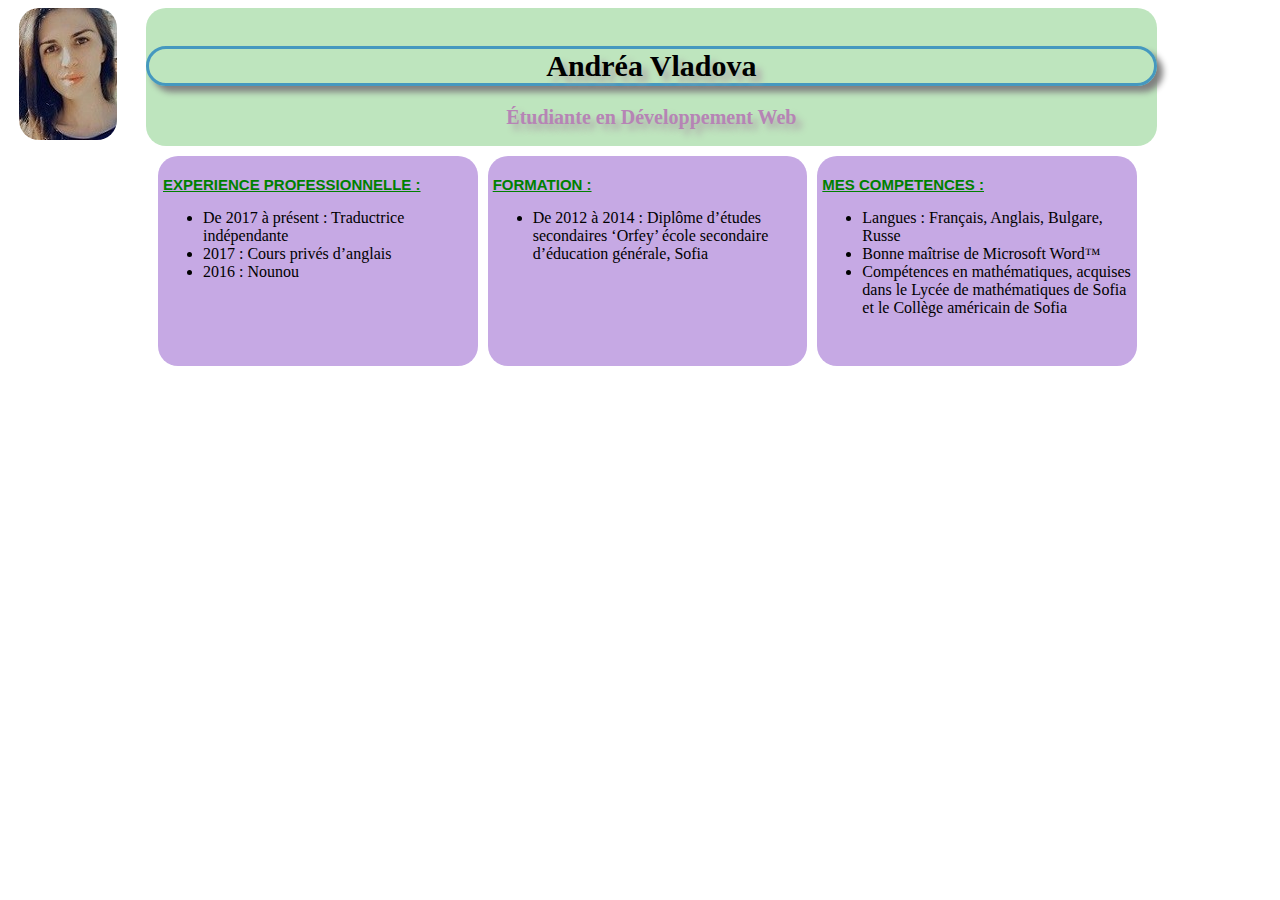
<file: Partie 1/index.html>
<!DOCTYPE html>
<html lang="fr">

<head>
    <meta charset="UTF-8">
    <meta http-equiv="X-UA-Compatible" content="IE=edge">
    <meta name="viewport" content="width=device-width, initial-scale=1.0">
    <link rel="stylesheet" href="css/cv_styles.css">
    <title>Voici mon CV</title>
</head>

<body>
    <div id="conteneur">
        <div id="image"><img src="img/andréa.jpg" alt="andrea"></div>
        <div id="element1"><br>
            <h1>Andréa Vladova</h1>
            <h2>Étudiante en Développement Web</h2>
        </div>
       
        <div id="element2">
            <h3>EXPERIENCE PROFESSIONNELLE : </h3>
            <ul>
                <li>De 2017 à présent : Traductrice indépendante</li>
                <li>2017 : Cours privés d’anglais</li>
                <li>2016 : Nounou</li>
            </ul>
        </div>
        <div id="element3">
            <h3>FORMATION : </h3>
            <ul>
                <li>De 2012 à 2014 : Diplôme d’études secondaires
                    ‘Orfey’ école secondaire d’éducation générale, Sofia</li>

            </ul>
        </div>
        <div id="element4">
            <h3>MES COMPETENCES : </h3>
            <ul>
                <li>Langues : Français, Anglais, Bulgare, Russe</li>
                <li>Bonne maîtrise de Microsoft Word™</li>
                <li>Compétences en mathématiques, acquises dans le Lycée de mathématiques de Sofia et le Collège
                    américain de Sofia </li>
            </ul>
        </div>
    </div>
</body>

</html>
</file>
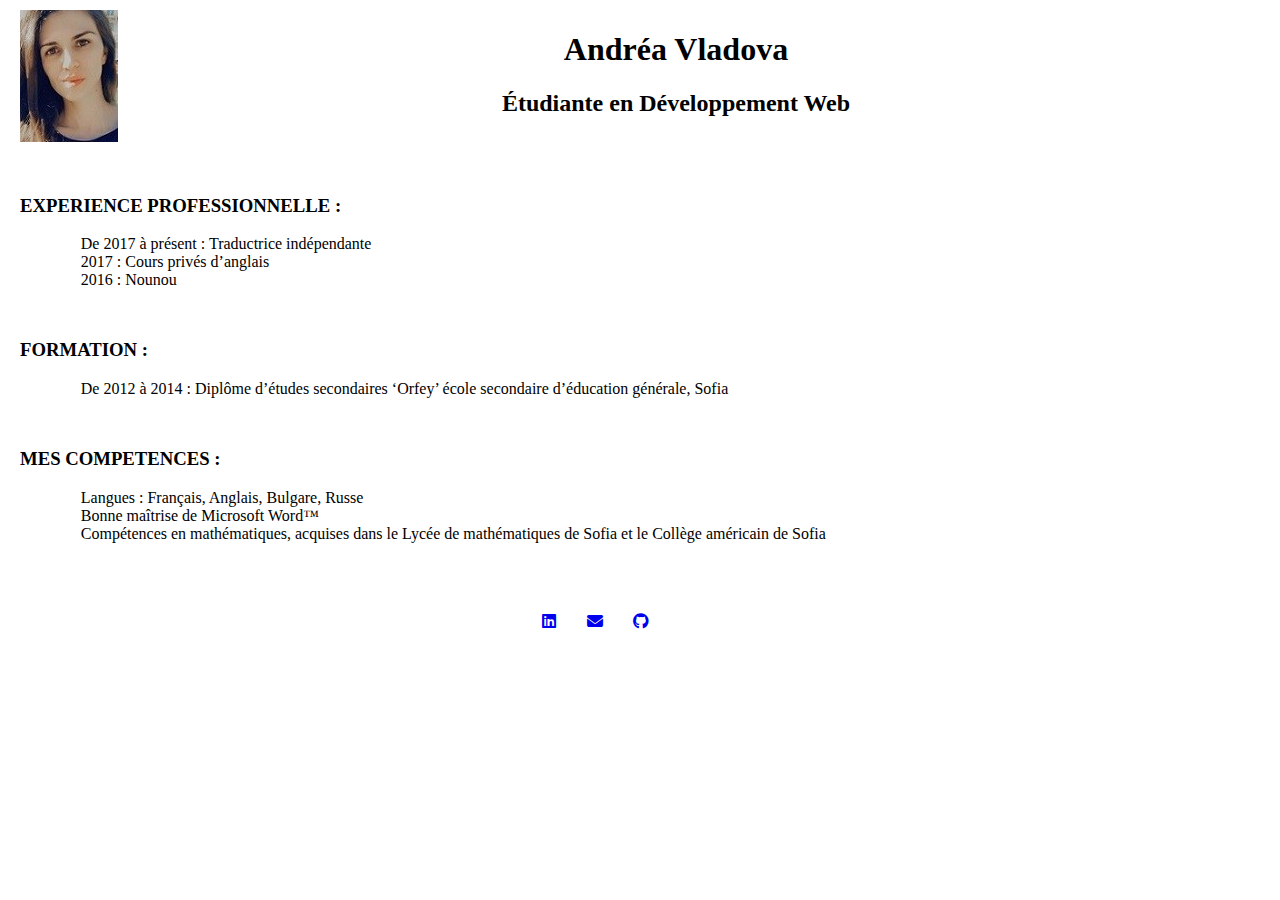
<file: Partie 2/index.html>
<!DOCTYPE html>
<html lang="fr">

<head>
    <meta charset="UTF-8">
    <meta http-equiv="X-UA-Compatible" content="IE=edge">
    <meta name="viewport" content="width=device-width, initial-scale=1.0">
    <link rel="stylesheet" href="css/cv_styles.css">
    <link rel="stylesheet" href="css/all.css">
    <title>Voici mon CV</title>
</head>

<body>
    <header>
        <aside>
            <div id="image"><img src="img/andréa.jpg" alt="andréa vladova"></div>
        </aside>
        <div id="nom">
            <h1>Andréa Vladova</h1>
            <h2>Étudiante en Développement Web</h2>
        </div>
    </header>
    <main>
        <section>
            <h3>EXPERIENCE PROFESSIONNELLE : </h3>
            <ul>
                <li>De 2017 à présent : Traductrice indépendante</li>
                <li>2017 : Cours privés d’anglais</li>
                <li>2016 : Nounou</li>
            </ul>
        </section>
        <section>
            <h3>FORMATION : </h3>
            <ul>
                <li><span class="fa-li"><i class="fa-solid fa-graduation-cap"></i></span>De 2012 à 2014 : Diplôme
                    d’études secondaires
                    ‘Orfey’ école secondaire d’éducation générale, Sofia</li>

            </ul>
        </section>
        <section>
            <h3>MES COMPETENCES : </h3>
            <ul>
                <li>Langues : Français, Anglais, Bulgare, Russe</li>
                <li>Bonne maîtrise de Microsoft Word™</li>
                <li>Compétences en mathématiques, acquises dans le Lycée de mathématiques de Sofia et le Collège
                    américain de Sofia </li>
            </ul>
        </section>
    </main>
    <footer>
        <ul>
            <li><a href="https://www.linkedin.com/in/andrea-vladova/" target="_blank"><i
                        class="fab fa-linkedin"></i></a></li>
            <li><a href="mailto:laclefestmienne@gmail.com"><i class="fa fa-envelope"></i></a></li>
            <li><a href="https://github.com/AndVladova"><i class="fa-brands fa-github"></i></a></li>
        </ul>
    </footer>
</body>

</html>
</file>
<file: Partie 1/css/cv_styles.css>
#conteneur {
    width: 100%;
}

#conteneur #element1 {
    float: right;
    width: 80%;
    background-color: rgba(157, 215, 157, 0.659);
    margin-right: 115px;
    border-radius: 20px;
    margin-bottom: 10px;
}

#conteneur #image {
    float: left;
    width: 10%;
    margin-left: 11px;
}

#conteneur #image img {
    border-radius: 20px;
}

#conteneur #element2 {
    float: left;
    width: 24.5%;
    height: 200px;
    background-color: rgb(198, 169, 228);
    margin-left: 150px;
    border-radius: 20px;
    padding: 5px;
}


#conteneur #element3 {
    float: left;
    width: 24.5%;
    height: 200px;
    background-color: rgb(198, 169, 228);
    margin-left: 10px;
    border-radius: 20px;
    padding: 5px;
}

#conteneur #element4 {
    float: left;
    width: 24.5%;
    height: 200px;
    background-color: rgb(198, 169, 228);
    margin-left: 10px;
    border-radius: 20px;
    padding: 5px;
}

h1 {
    font-size: 30px;
    font-family: "Comic Sans MS";
    text-decoration: blink;
    text-align: center;
    color: black;
    border: 3px #4598bf solid;
    border-radius: 20px;
    box-shadow: 6px 6px 6px gray;
    text-shadow: 6px 6px 6px rgb(173, 169, 169);
}

h2 {
    font-size: 20px;
    font-family: "Comic Sans MS";
    color: #b684b5;
    text-decoration: none;
    border-radius: 10px;
    text-align: center;
    text-shadow: 6px 6px 6px rgb(173, 169, 169);
}

h3 {
    font-size: 15px;
    font-family: Arial;
    color: green;
    text-decoration: underline;
    border-radius: 10px;
    font-weight: bold;
}
</file>
<file: Partie 2/css/cv_styles.css>
body {
    max-width: 1650px;
    margin: auto;
}

h1, h2 {
    text-align: center;
}

header {
    height: 136px;
    margin-bottom: 10px;
    padding: 10px 20px;
}

main, footer {
    padding: 10px 20px;
}

#image {
    width: 98px;
    float: left;
}

#nom {
    /* max-width: 1552px; */
    width: 90%;
    height: 136px;
    float: left;
}

section {
    margin-bottom: 50px;
}

footer {
    text-align: center;
}

ul {
    list-style: none;
}

li {
    padding-left: 1.3em;
}

footer ul {
    position: relative;
    left: 40%;
    display: inline;
}

footer ul li {
    margin: 0 5px;
    float: left;

}

footer ul li a {
    float: left;
    text-align: center;
    display: block;
}

@media all and (min-width: 320px) and (max-width: 480px) {
    #nom {
        width: 70%;
        float: left;
        font-size: 14px;
        padding-left: 7px;
    }

    header {
        padding: 10px;
    }

    footer ul {
        left: 6%;
    }
}

@media all and (min-width: 481px) and (max-width: 768px) {
    #nom {
        width: 80%;
        float: left;
        font-size: 16px;
    }

    footer ul {
        left: 20%;
    }
}

@media all and (min-width: 769px) and (max-width: 1024px) {
    #nom {
        width: 80%;
        float: left;
        font-size: 16px;
    }

    footer ul {
        left: 33%;
    }
}
</file>
